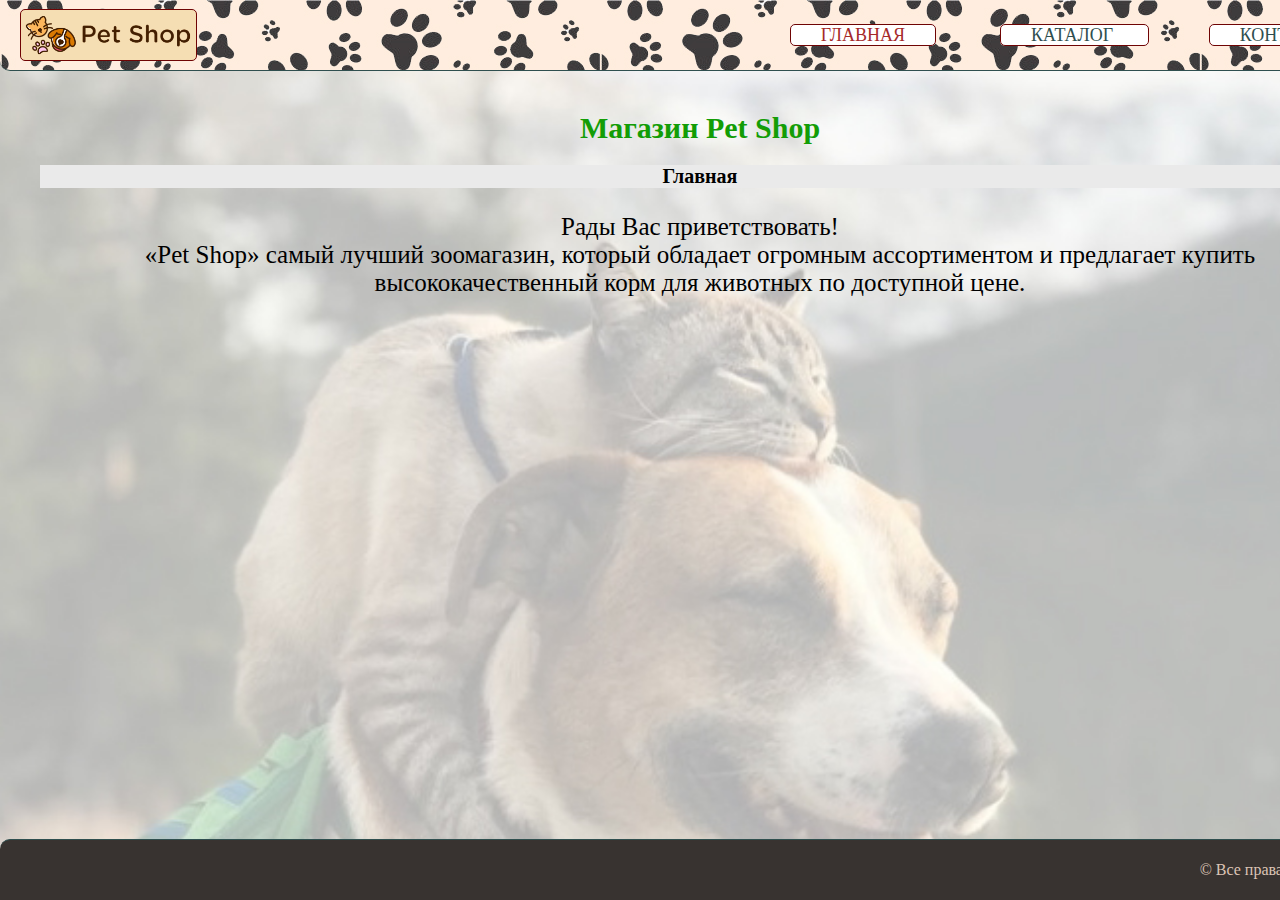
<file: index.html>
<!DOCTYPE html>
<html>

<head>
    <meta charset="UTF-8">
    <title>Pet Shop</title>
    <link rel="stylesheet" href="style.css">
</head>

<body>
    <div class="conteiner">
        <div class="content">
            <div class="header">
                <div class="logo">
                    <img src="img/firstLogo.png" alt="logo">
                </div>
                <div class="menu">
                    <ul>
                        <li><a style="color: brown" href="index.html">Главная</a></li>
                        <li><a href="catalog.html">Каталог</a>
                        </li>
                        <li><a href="contacts.html">Контакты</a></li>
                    </ul>
                </div>
            </div>

            <div class="information_list">
                <h1 class="shopName">Магазин Pet Shop</h1>
                <h2>Главная</h2>
                <p class="home">Рады Вас приветствовать!<br>
                    &laquo;Pet Shop&raquo; самый лучший зоомагазин, который обладает огромным ассортиментом
                    и&nbsp;предлагает
                    купить высококачественный корм для животных по&nbsp;доступной цене.
                </p>
            </div>
        </div>

        <div class="footer">
            <p>&copy; Все права защищены</p>
        </div>
    </div>
    </div>
</body>

</html>
</file>
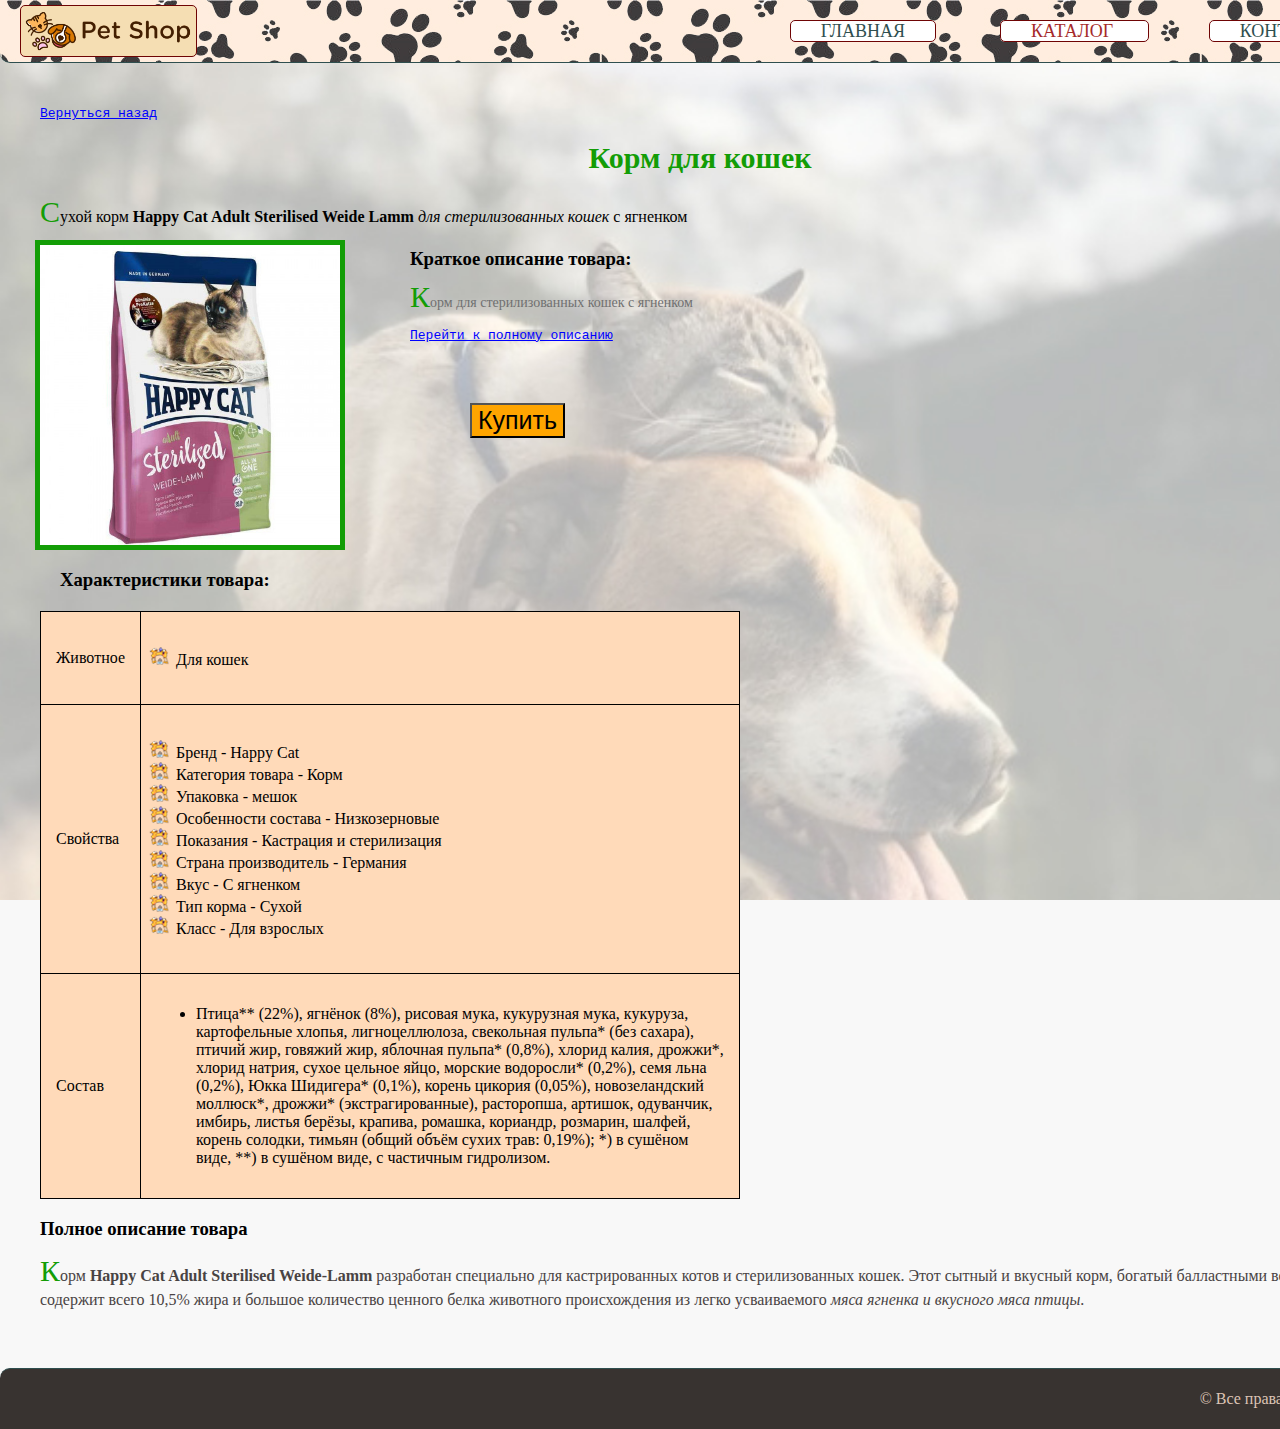
<file: cats.html>
<!DOCTYPE html>
<html lang="en">

<head>
    <meta charset="UTF-8">
    <title>Cats</title>
    <link rel="stylesheet" href="style.css">
</head>

<body>
    <div class="conteiner">
        <div class="header">
            <div class="logo">
                <img src="img/firstLogo.png" alt="logo">
            </div>
            <div class="menu">
                <ul>
                    <li><a href="index.html">Главная</a></li>
                    <li><a style="color: brown" href="catalog.html">Каталог</a>
                    </li>
                    <li><a href="contacts.html">Контакты</a></li>
                </ul>
            </div>
        </div>

        <section class="information_list">
            <a class="mono" href="catalog.html">Вернуться назад</a>
            <h1>Корм для кошек</h1>
            <p class="called">Сухой корм <b>Happy Cat Adult Sterilised Weide Lamm</b> <i>для стерилизованных кошек</i> с
                ягненком</p>
            <a class="line_description" href="img/cats.jpeg" target="_blank"><img class="feed" height="300px" src="img/cats.jpeg"
                    alt="cat's pacet"></a>
            <h3>Краткое описание товара:</h3>
            <p class="shortDescription">Корм для стерилизованных кошек с ягненком</p>
            <a class="mono" href="#pCat">Перейти к полному описанию</a><br>
            <button class="buy" name="buy" value="buy">Купить</button>
            <h3 class="characteristics">Характеристики товара:</h3>
            <table>
                <tr>
                    <td>Животное</td>
                    <td>
                        <ul class="characteristics">
                            <li>Для кошек</li>
                        </ul>
                    </td>
                </tr>
                <tr>
                    <td>Свойства</td>
                    <td>
                        <ul class="characteristics">
                            <li>Бренд - Happy Cat</li>
                            <li>Категория товара - Корм</li>
                            <li>Упаковка - мешок</li>
                            <li>Особенности состава - Низкозерновые</li>
                            <li>Показания - Кастрация и стерилизация</li>
                            <li>Страна производитель - Германия</li>
                            <li>Вкус - С ягненком</li>
                            <li>Тип корма - Сухой</li>
                            <li>Класс - Для взрослых</li>
                        </ul>
                    </td>
                </tr>
                <tr>
                    <td>Состав</td>
                    <td>
                        <ul class="characteristicsCat">
                            <li>Птица** (22%), ягнёнок (8%), рисовая мука, кукурузная мука, кукуруза, картофельные
                                хлопья,
                                лигноцеллюлоза, свекольная пульпа* (без сахара), птичий жир, говяжий жир, яблочная
                                пульпа*
                                (0,8%), хлорид калия, дрожжи*, хлорид натрия, сухое цельное яйцо, морские водоросли*
                                (0,2%),
                                семя льна (0,2%), Юкка Шидигера* (0,1%), корень цикория (0,05%), новозеландский
                                моллюск*,
                                дрожжи* (экстрагированные), расторопша, артишок, одуванчик, имбирь, листья берёзы,
                                крапива,
                                ромашка, кориандр, розмарин, шалфей, корень солодки, тимьян (общий объём сухих трав:
                                0,19%);
                                *)
                                в сушёном виде, **) в сушёном виде, с частичным гидролизом.</li>
                        </ul>
                    </td>
                </tr>
            </table>
            <h3 id="pCat">Полное описание товара</h3>
            <p class="fullDescription">Корм <b>Happy Cat Adult Sterilised Weide-Lamm</b> разработан специально для
                кастрированных котов и стерилизованных кошек. Этот сытный и вкусный корм, богатый балластными
                веществами,
                содержит всего 10,5% жира и большое количество ценного белка животного происхождения из легко
                усваиваемого
                <i>мяса ягненка и вкусного мяса птицы</i>.</p>
        </section>

        <div class="footer">
            <p>&copy; Все права защищены</p>
        </div>
    </div>
</body>

</html>
</file>
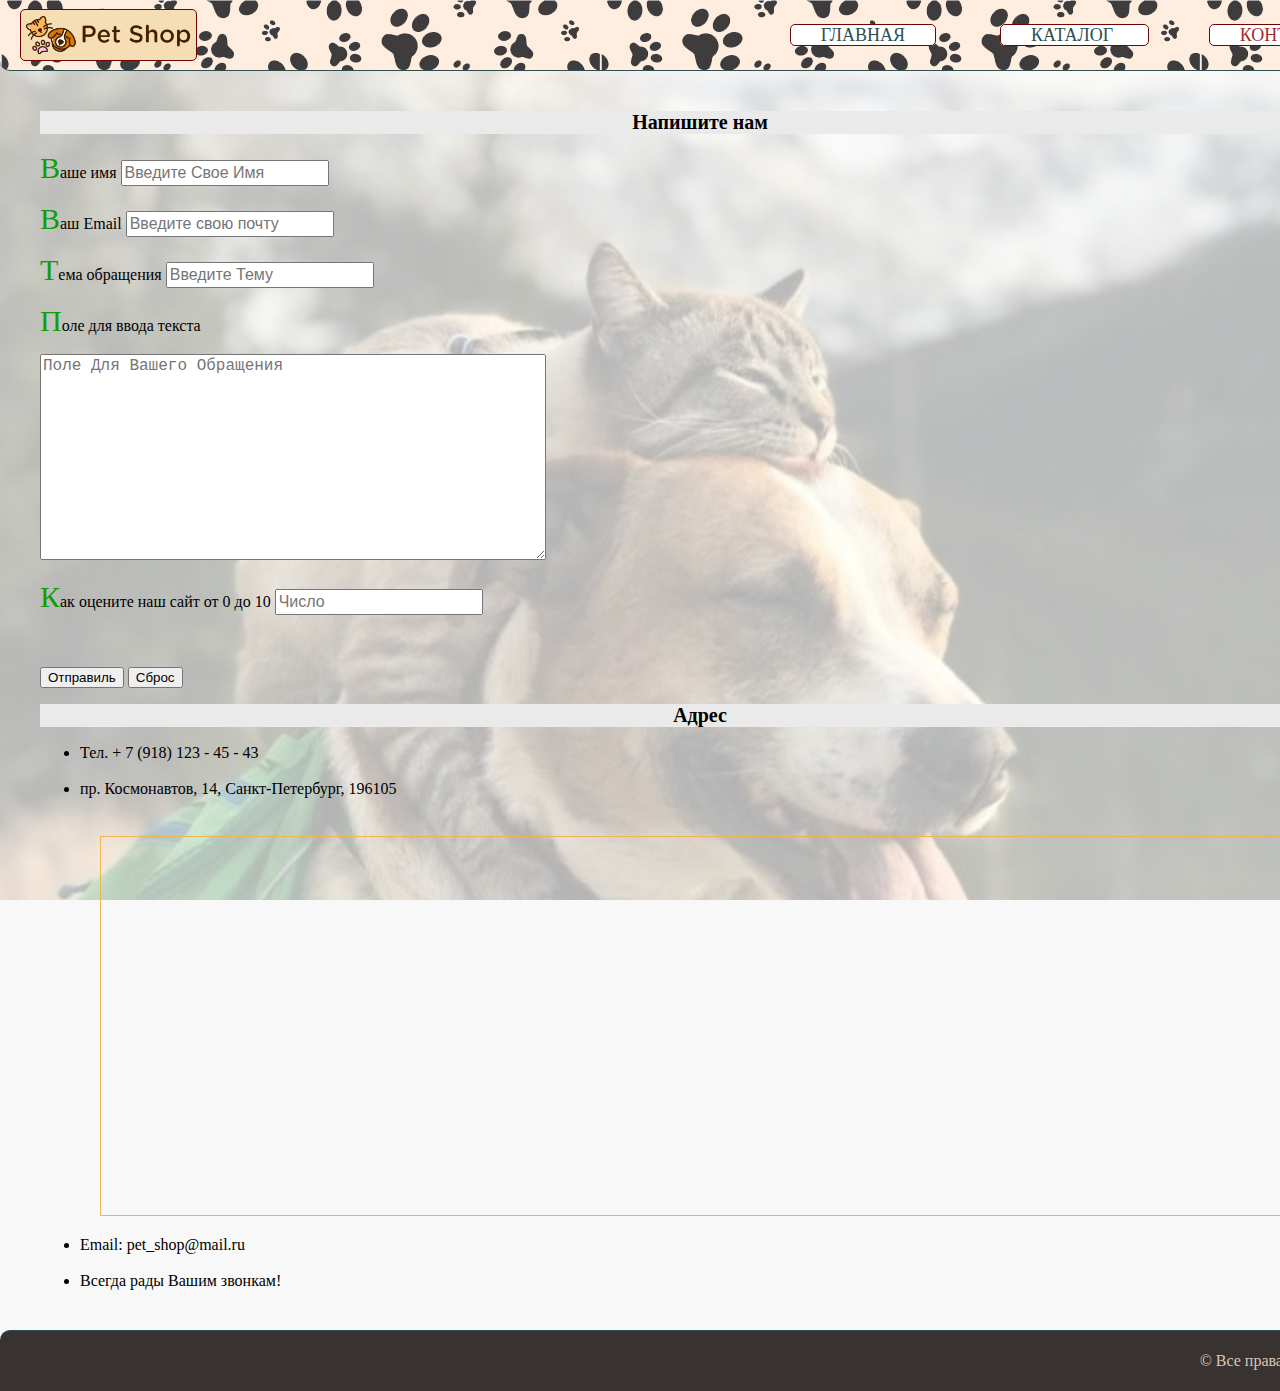
<file: contacts.html>
<!DOCTYPE html>
<html lang="en">

<head>
    <meta charset="UTF-8">
    <title>Контакты</title>
    <link rel="stylesheet" href="style.css">
</head>

<body>
    <div class="conteiner">
        <div class="content">
            <div class="header">
                <div class="logo">
                    <img src="img/firstLogo.png" alt="logo">
                </div>
                <div class="menu">
                    <ul>
                        <li><a href="index.html">Главная</a></li>
                        <li><a href="catalog.html">Каталог</a>                    </li>
                        <li><a style="color: brown" href="contacts.html">Контакты</a></li>
                    </ul>
                </div>
            </div>
    
    
            <section class="information_list">
                <form action="#">
                    <h2>Напишите нам</h2>
                    <p>Ваше имя <input class="singInput place_words" type="text" placeholder="Введите свое имя"></p>
                    <p>Ваш Email <input class="singInput" type="text" placeholder="Введите свою почту"></p>
                    <p>Тема обращения <input class="singInput place_words" type="text" placeholder="Введите тему"></p>
                    <p>Поле для ввода текста</p><textarea placeholder="Поле для Вашего обращения" name="appeal"
                        id=""></textarea>
                    <p>Как оцените наш сайт от 0 до 10 <input class="singInput" type="text" placeholder="Число"></p>
                    <br><br>
                    <input type="submit" value="Отправиль"> <input type="reset" value="Сброс">
                </form>
    
                <h2>Адрес</h2>
                <div>
                    <ul>
                        <li>Тел. + 7 (918) 123 - 45 - 43</li> <br>
                        <li>пр. Космонавтов, 14, Санкт-Петербург, 196105</li><br>
                        <div class="map">
                            <iframe
                            src="https://www.google.com/maps/embed?pb=!1m18!1m12!1m3!1d617.3344398783015!2d30.350633972646808!3d59.8685529570176!2m3!1f0!2f0!3f0!3m2!1i1024!2i768!4f13.1!3m3!1m2!1s0x46963001becb4533%3A0xb978e9340b65228c!2z0L_RgC4g0JrQvtGB0LzQvtC90LDQstGC0L7QsiwgMTQsINCh0LDQvdC60YIt0J_QtdGC0LXRgNCx0YPRgNCzLCAxOTYxMDU!5e0!3m2!1sru!2sru!4v1590672979800!5m2!1sru!2sru"
                            width="100%" height="374px" frameborder="0" style="border:0;" allowfullscreen=""
                            aria-hidden="false" tabindex="0"></iframe> <br>
                        </div>
                        <li>Email: pet_shop@mail.ru</li> <br>
                        <li>Всегда рады Вашим звонкам!</li>
                    </ul>
                </div>
            </section>
        </div>
        
        <div class="footer">
            <p>&copy; Все права защищены</p>
        </div>
    </div>
</body>

</html>
</file>
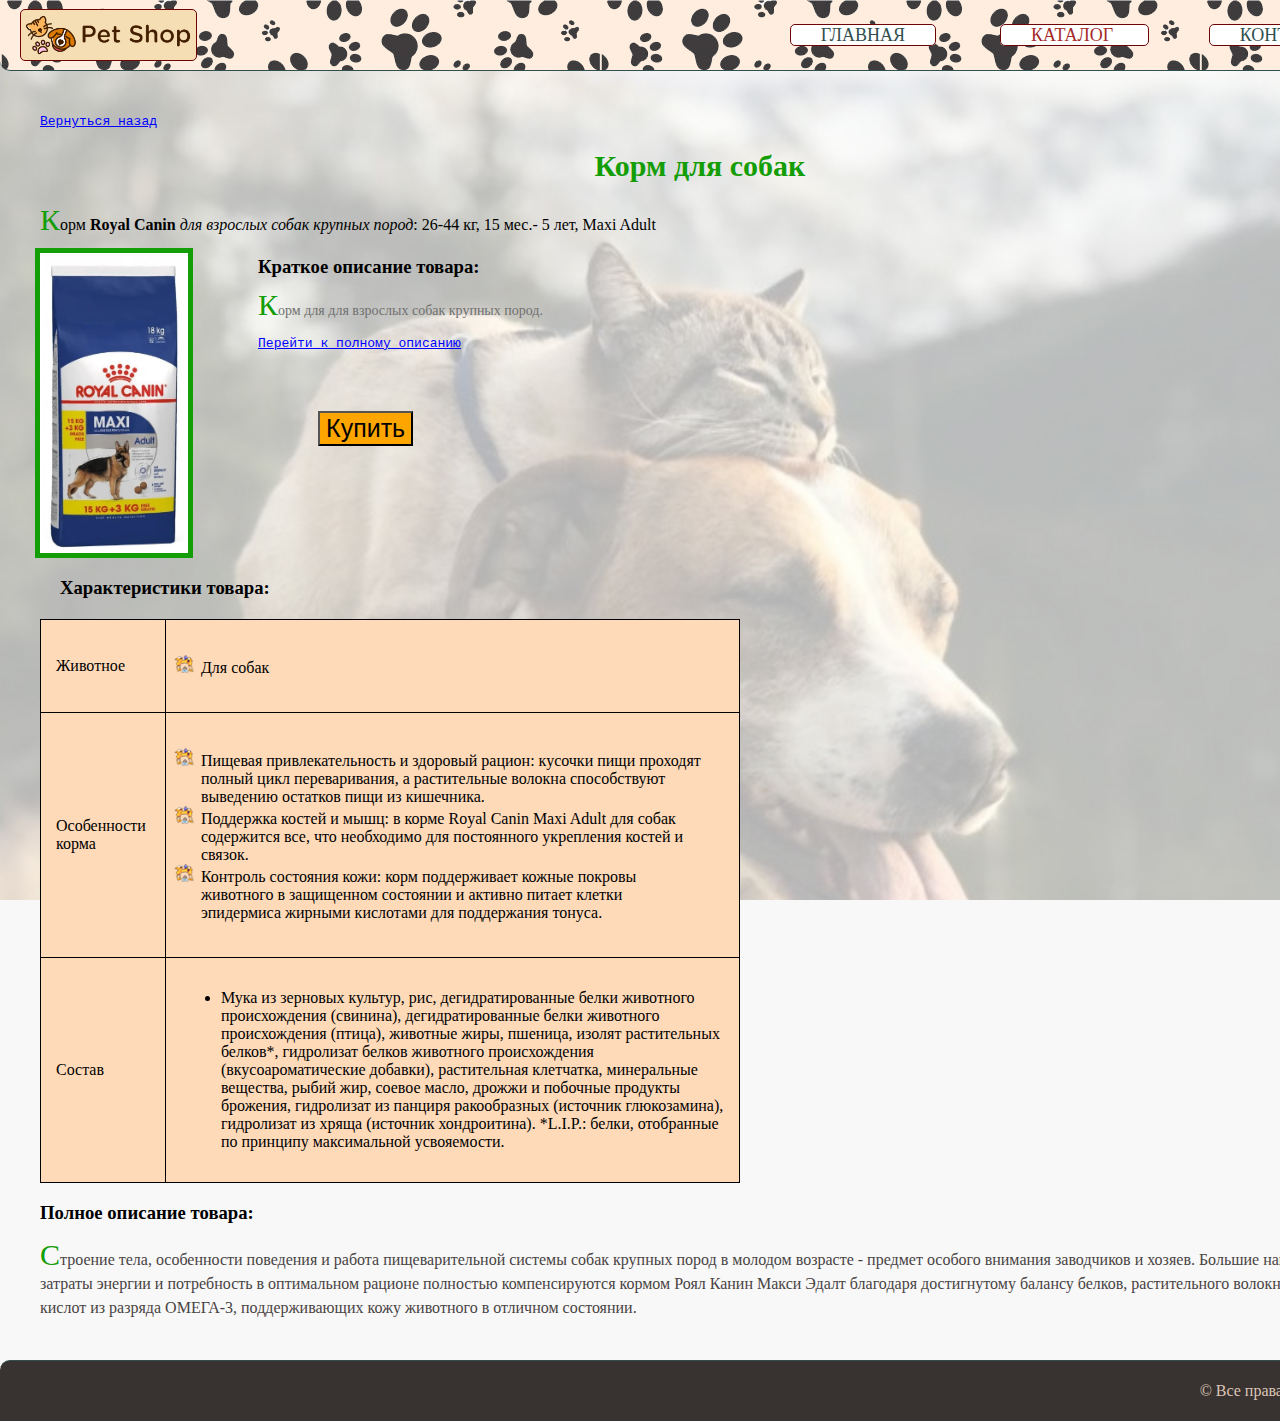
<file: dogs.html>
<!DOCTYPE html>
<html lang="en">

<head>
    <meta charset="UTF-8">
    <title>Dods</title>
    <link rel="stylesheet" href="style.css">
</head>

<body>
    <div class="conteiner">
        <div class="content">
            <div class="header">
                <div class="logo">
                    <img src="img/firstLogo.png" alt="logo">
                </div>
                <div class="menu">
                    <ul>
                        <li><a href="index.html">Главная</a></li>
                        <li><a style="color: brown" href="catalog.html">Каталог</a>
                        </li>
                        <li><a href="contacts.html">Контакты</a></li>
                    </ul>
                </div>
            </div>
    
            <div class="information_list">
                <a class="mono" href="catalog.html">Вернуться назад</a>
                <h1>Корм для собак</h1>
                <p class="called">Корм <b>Royal Canin</b> <i>для взрослых собак крупных пород</i>: 26-44 кг, 15 мес.- 5
                    лет,
                    Maxi Adult </p>
                    <a class="line_description" href="img/dogs.jpeg" target="_blank"><img class="feed" height="300px" src="img/dogs.jpeg"
                        alt="dog's pacet"></a>
                <h3>Краткое описание товара:</h3>
                <p class="shortDescription">Корм для для взрослых собак крупных пород.</p>                
                <a class="mono" href="#pDog">Перейти к полному описанию</a><br>
                <button class="buy" name="buy" value="buy">Купить</button>
                <h3 class="characteristics">Характеристики товара:</h3>
                <table>
                    <tr>
                        <td>Животное</td>
                        <td>
                            <ul class="characteristics">
                                <li>Для собак</li>
                            </ul>
                        </td>
                    </tr>
                    <tr>
                        <td>Особенности корма</td>
                        <td>
                            <ul class="characteristics">
                                <li>Пищевая привлекательность и здоровый рацион: кусочки пищи проходят полный цикл
                                    переваривания, а растительные волокна способствуют выведению остатков пищи из
                                    кишечника.
                                </li>
                                <li>Поддержка костей и мышц: в корме Royal Canin Maxi Adult для собак содержится все,
                                    что
                                    необходимо для постоянного укрепления костей и связок.</li>
                                <li>Контроль состояния кожи: корм поддерживает кожные покровы животного в защищенном
                                    состоянии и
                                    активно питает клетки эпидермиса жирными кислотами для поддержания тонуса.</li>
                            </ul>
                        </td>
                    <tr>
                        <td>Состав</td>
                        <td>
                            <ul class="characteristicsDog">
                                <li>Мука из зерновых культур, рис, дегидратированные белки животного происхождения
                                    (свинина),
                                    дегидратированные белки животного происхождения (птица), животные жиры, пшеница,
                                    изолят
                                    растительных белков*, гидролизат белков животного происхождения (вкусоароматические
                                    добавки), растительная клетчатка, минеральные вещества, рыбий жир, соевое масло,
                                    дрожжи
                                    и
                                    побочные продукты брожения, гидролизат из панциря ракообразных (источник
                                    глюкозамина),
                                    гидролизат из хряща (источник хондроитина). *L.I.P.: белки, отобранные по принципу
                                    максимальной усвояемости.</li>
                            </ul>
                        </td>
                    </tr>
                </table>
                <h3 id="pDog">Полное описание товара:</h3>
                <p class="fullDescription">Строение тела, особенности поведения и работа пищеварительной системы собак
                    крупных пород в молодом возрасте - предмет особого внимания заводчиков и хозяев. Большие нагрузки,
                    затраты энергии и потребность в оптимальном рационе полностью компенсируются кормом Роял Канин Макси
                    Эдалт благодаря достигнутому балансу белков, растительного волокна и жирных кислот из разряда
                    ОМЕГА-3,
                    поддерживающих кожу животного в отличном состоянии.</p>
            </div>
        </div>

        <div class="footer">
            <p>&copy; Все права защищены</p>
        </div>
    </div>
</body>

</html>
</file>
<file: style.css>
/*general*/
/*header*/
.header {
    /*background-color: #ffdab9;*/
    border-bottom: 1px solid darkslategrey;
    border-bottom-left-radius: 10px;
    border-bottom-right-radius: 10px;
    height: 70px;
    margin: 0px;
    display: flex;
    align-items: center;
    flex-wrap: nowrap;
    background-image: url(img/paw4.jpg);
}

.logo img {
    height: 50px;
    margin: 5px 0px 5px 20px;
    border: 1px solid rgb(111, 4, 4);
    border-radius: 5px;
    background-color: wheat;
}

.logo {
    display: flex;
    justify-content: flex-start;
}

.menu li {
    padding: 0px 30px 0px 30px;
    font-size: 18px;
    color: darkslategrey;
    list-style: none;
    text-transform: uppercase;
    display: inline;
    border: lightcyan;
    background-color: white;
    margin: 0px 30px 0px 30px;
    border: 1px solid rgb(111, 4, 4);
    border-radius: 5px;
}

.menu li:hover {
    background-color: wheat;
}

.menu {
    width: 100%;
    display: flex;
    justify-content: flex-end;
}

a {
    text-decoration: none;
    color: inherit;
}

.menu a:hover {
    color: red;
}

.menu a:focus {
    color: grey;
}

/*body*/
body {
    background-color: #f8f8f8;
    margin: 0px 0px 0px 0px;
    display: flex;
    flex-direction: column;
    justify-content: space-between;

}

html,
body {
    height: 100%;
}

html {
    overflow-y: scroll;
}

.conteiner {
    width: 1400px;
    margin: 0 auto;
    display: flex;
    flex-direction: column;
    min-height: 100%;
    background-image: url(img/4cat_with_dog.jpg);
    background-size: 100%;
    background-repeat: no-repeat;
    background-attachment: scroll;

}

h1 {
    font-size: 30px;
    color: rgb(19, 157, 6);
    background: none;
    text-align: center;
}

h2 {
    color: black;
    text-align: center;
    font-size: 20px;
    background: #eaeaea;
}


.information_list {
    margin: 40px;
}

.information_list p:first-letter {
    color: rgb(19, 157, 6);
    font-size: 30px;


}

/*content*/
.content {
    flex: 1 0 auto;
}

/*footer*/
.footer {
    border-top: 1px solid darkslategrey;
    color: rgb(220, 196, 181);
    display: flex;
    justify-content: flex-end;
    padding: 5px 40px 5px 0px;
    align-items: flex-end;
    font-size: 16px;
    flex: 0 0 auto;
    height: 50px;
    background-color: rgb(56, 51, 48);
    border-top: 1px solid darkslategrey;
    border-top-left-radius: 10px;
    border-top-right-radius: 10px;
}

/*index*/
.home {
    font-size: 25px;
    display: flex;
    justify-content: center;
    text-align: center;
}

/*catalog*/
.catalog {
    display: flex;
    justify-content: center;
}

.catalog a {
    color: rgb(228, 2, 2);
    text-decoration: underline;
}

.watch_catalog {
    border: 1px solid black;
    float: left;
    width: 180px;
    text-align: center;
    margin: 0px 20px;
    padding: 5px;
}

.watch_catalog p {
    all: inherit;
}

.watch_catalog:hover {
    background-color: rgb(255, 131, 109);
}

.watch_catalog_center {
    display: flex;
    justify-content: center;
    padding: 30px;
}

.catalog div:hover {
    background-color: wheat;
}

.mono {
    font-family: monospace;
    color: blue;
    text-decoration: underline;
}

.buy {
    margin: 60px;
    font-size: 25px;
    background-color: orange;
    color: black;
}

.buy:hover {
    background-color: green;
    color: white;
}

.buy:focus {
    background-color: #a5a5a5;
    color: #f0f0f0;
}

.shortDescription {
    font: 14px italic;
    color: #707070;
    line-height: 16px;
}

.fullDescription {
    font: 16px 400;
    color: #484343;
    line-height: 24px;
    text-align: left;
}

.characteristics {
    list-style-image: url(img/cat_dog.png);
    text-align: left;
    padding: 20px;
    margin: 0px;
    clear: both;
}

.call {
    font-size: 25px;
    display: flex;
    justify-content: center;
    padding: 20px;
    border: 1px solid black;
    width: 200px;
}

.call img {
    height: 120px;
}

.catalog_call {
    margin: 10px;
}

.catalog a:hover {
    color: green;
}

table {
    border: 1px solid black;
    height: 400px;
    width: 700px;
    border-collapse: collapse;
    background-color: peachpuff;
    ;
}

td {
    border: 1px solid black;
    padding: 15px;
    text-align: left;
}


.feed {
    outline: 5px solid rgb(19, 157, 6);
}

.feed:hover {
    outline: 0px;
}

.line_description {
    float: left;
    padding: 0px 70px 0px 0px;
}

/*contacts*/
textarea,
.singInput {
    width: 200px;
    height: 20px;
    color: rgb(211, 112, 26);
    font-size: 16px;
}

textarea:focus,
input.singInput:focus {
    color: rgb(50, 113, 14);
    background-color: rgb(252, 225, 191);
}

textarea {
    width: 500px;
    height: 200px;
}

textarea:first-letter {
    font-size: 20px;
}

.place_words,
textarea {
    text-transform: capitalize;
}

.map {
    border: 1px solid rgb(236, 182, 82);
    margin: 20px;
}
</file>
